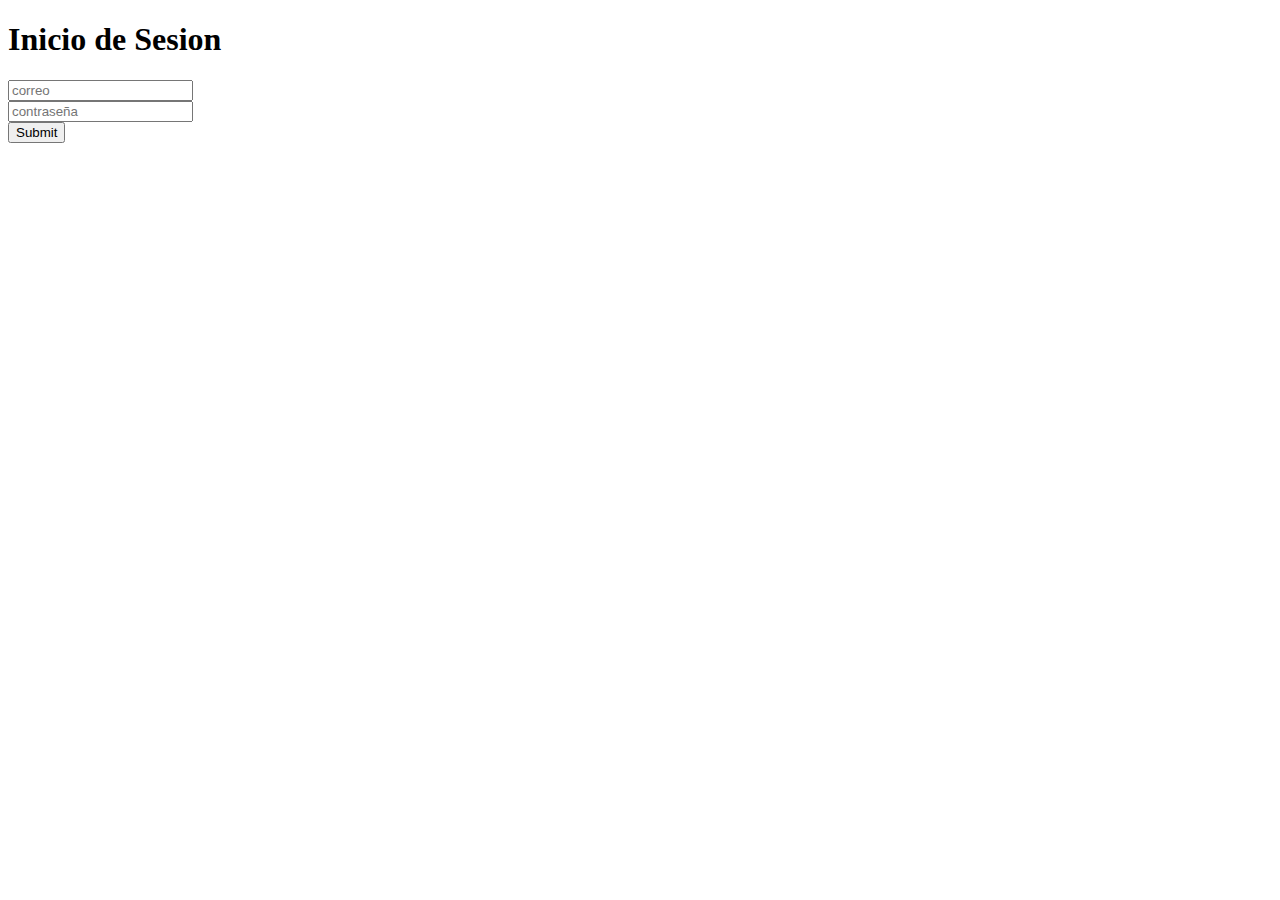
<file: index.html>
<!DOCTYPE html>
<html lang="es">
<head>
    <meta charset="UTF-8">
    <meta name="viewport" content="width=device-width, initial-scale=1.0">
    <title>Funciones</title>
</head>
<body id="body">

    <h1>Inicio de Sesion</h1>
<form id="formulario">
    <input id="usuario" type="email" placeholder="correo" required> <br>
    <input id="contraseña" type="password" placeholder="contraseña" minlength="8" required>
    <br>
    <input type="submit" id="boton">
</form>
    

    <script src="js/app.js"></script>
</body>
</html>
</file>
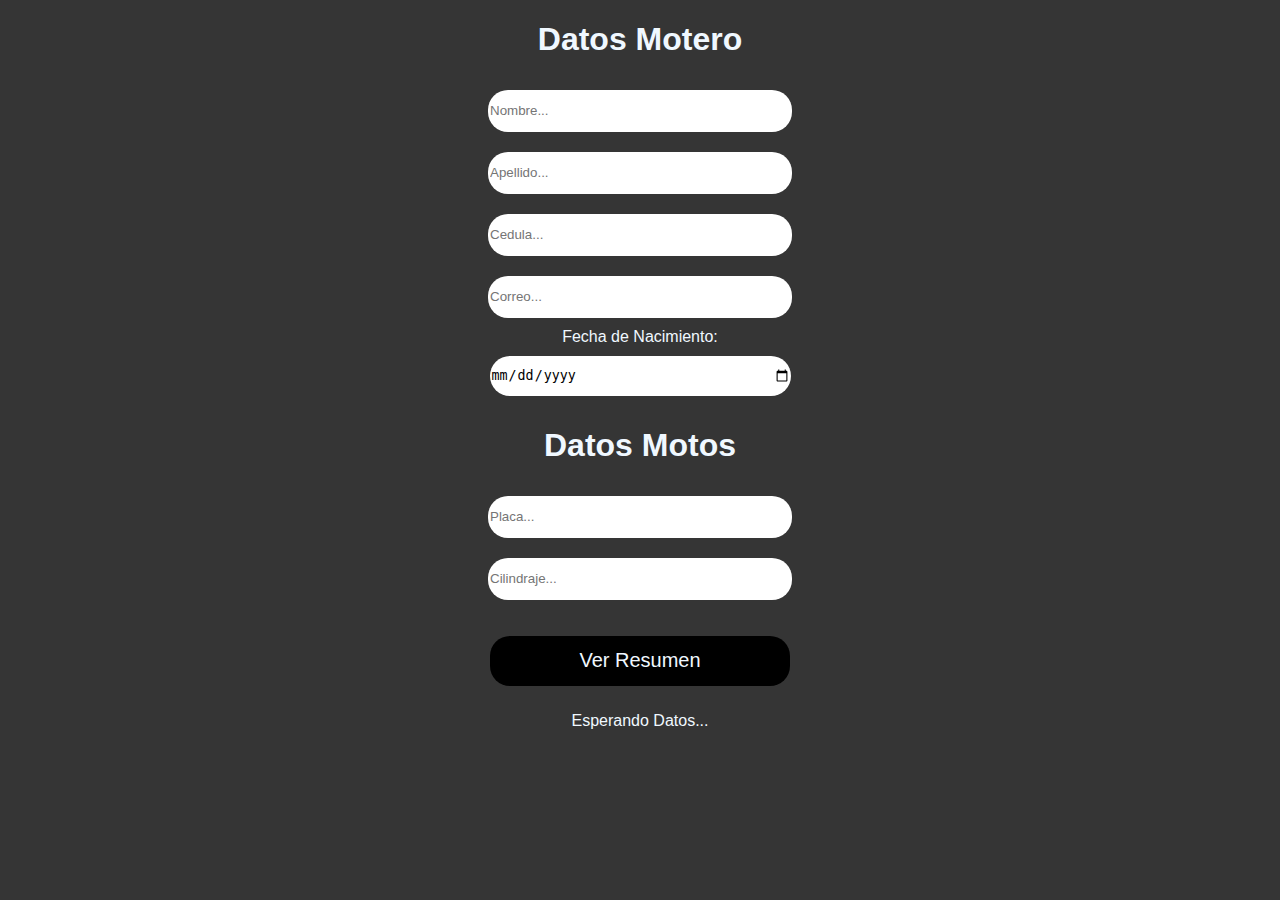
<file: ejercicio=v/index.html>
<!DOCTYPE html>
<html lang="en">
<head>
    <meta charset="UTF-8">
    <meta name="viewport" content="width=device-width, initial-scale=1.0">
    <title>el tal</title>
    <link rel="stylesheet" href="style.css">
</head>
<body>
    <form id="formulario">
    <h1>Datos Motero</h1>
    <!-- motero -->
    <input type="text" id="Nombre" placeholder="Nombre..." required>
    <br>
    <input type="text" id="Apellido" placeholder="Apellido..." required>
    <br>
    <input type="number" id="Cedula" placeholder="Cedula..." required>
    <br>
    <input type="email" id="Correo" placeholder="Correo..." required>
    <br>
    <label for="Fecha">Fecha de Nacimiento:</label>  <br>
    <input type="date" id="Fecha" required>

    <h1>Datos Motos</h1>
    <!-- motoposada -->
    <input type="text" id="Placa" placeholder="Placa..." required>
    <br>
    <input type="text" id="Cilindraje" placeholder="Cilindraje..." required>
    <br>
    <p></p>

    <button type="submit" class="boton">Ver Resumen</button>
</form>

    <p id="texto">Esperando Datos...</p>

    <script src="app.js"></script>
</body>
</html>
</file>
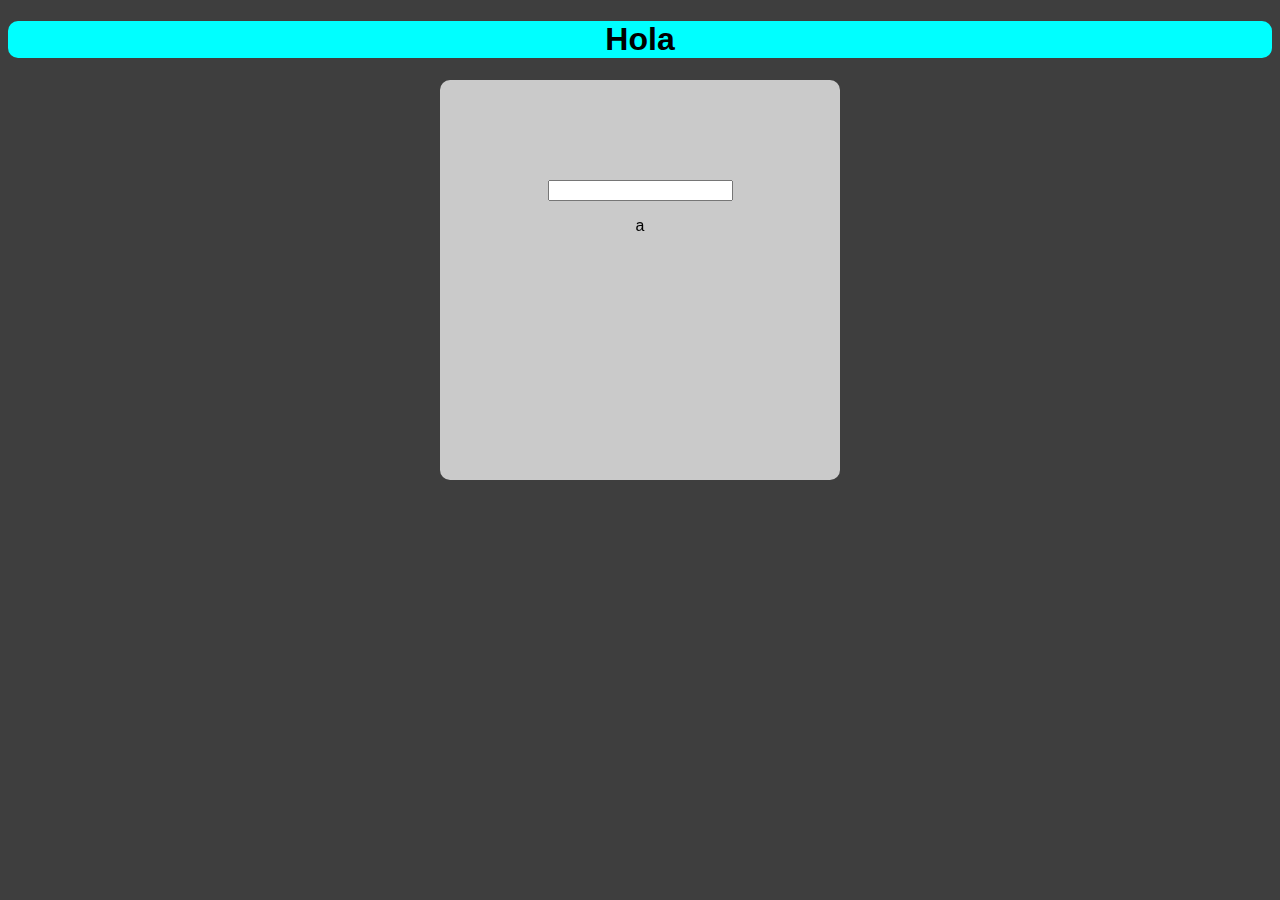
<file: siguiendoRepaso/index.html>
<!DOCTYPE html>
<html lang="es">
<head>
    <meta charset="UTF-8">
    <meta name="viewport" content="width=device-width, initial-scale=1.0">
    <title>mi cara cuando</title>
    <link rel="stylesheet" href="style.css">
</head>
<body>
    <div id="texto" style="background-color: aqua;"><h1>Hola</h1></div>
<center>
    <div class="contenido">
<input type="text" id="tecla">
<p id="valor">a</p>
</div>
</center>

    <script src="main.js"></script>
</body>
</html>
</file>
<file: ejercicio=v/style.css>
body{
    background-color: rgb(53, 53, 53);
    color: aliceblue;
    font-family: Arial, Helvetica, sans-serif;
    text-align: center;
}

input{
    width: 300px;
    height: 40px;
    border-radius: 20px;
    border-style: none;
    margin: 10px;
}

button{
    background-color: black;
    color: aliceblue;
    width: 300px;
    height: 50px;
    border-style: none;
    border-radius: 20px;
    margin: 10px;
    font-size: 20px;
}
</file>
<file: siguiendoRepaso/style.css>
body{
    font-family: Arial, Helvetica, sans-serif;
    justify-content: center;
    text-align: center;
    background-color: rgb(62, 62, 62);
}

#texto{
border-radius: 10px;
text-align: center;
}

.contenido{
    background-color: rgba(255, 255, 255, 0.726);
    height: 300px;
    width: 400px;
    justify-content: center;
    backdrop-filter: blur(10px);
    padding-top: 100px;
    border-radius: 10px;

}
</file>
